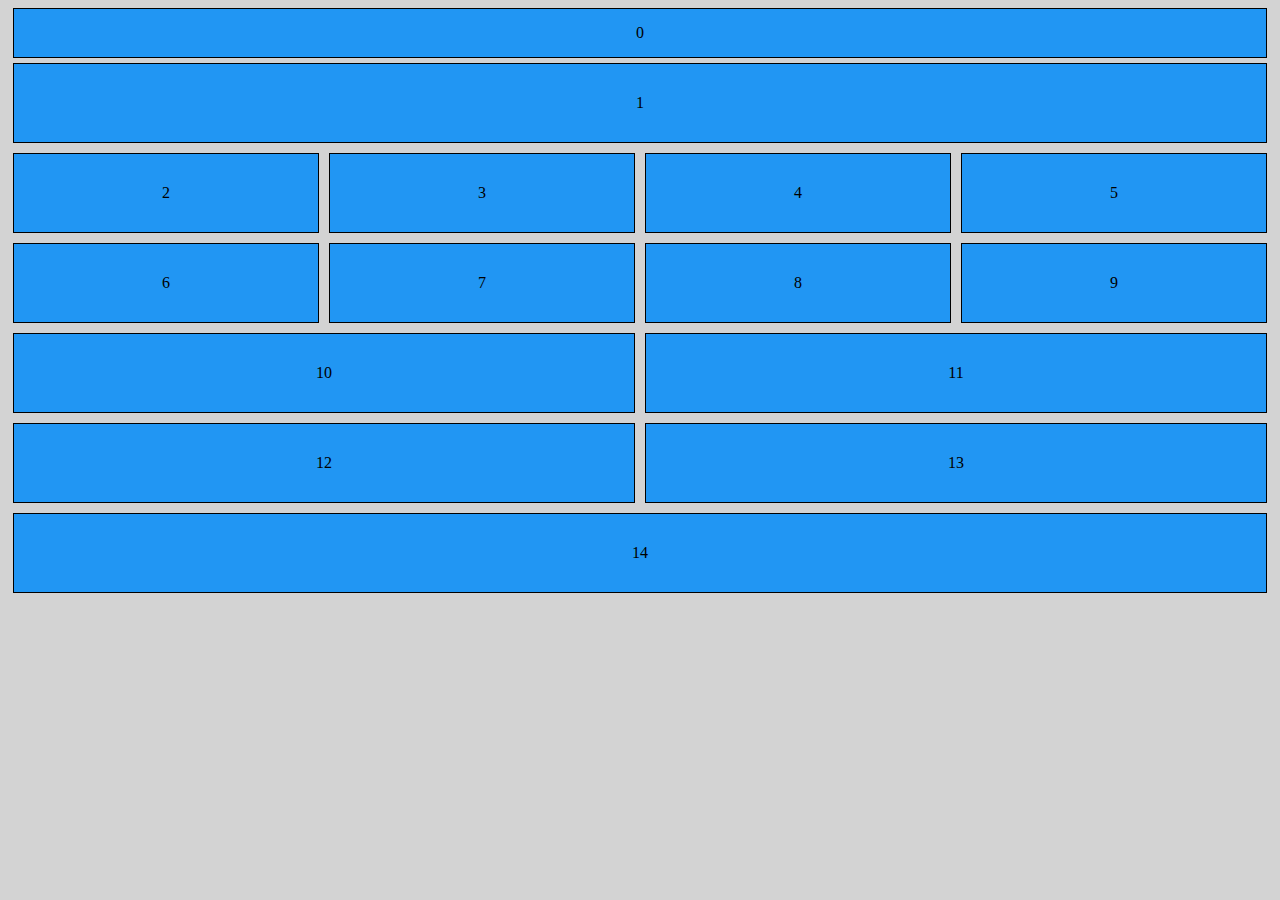
<file: index.html>
<!DOCTYPE html>
<html lang="en">
<head>
    <meta charset="UTF-8">
    <meta name="viewport" content="width=device-width, initial-scale=1.0">
    <title>Document</title>
    <link rel="stylesheet" href="style.css">
</head>
<body>
    <div class="container">
        <div class="box zero">
          0
        </div>
        <div class="box">
          1
        </div>
        
        <div class="tilegroup">
          <div class="box tile">
            2
          </div>
          <div class="box tile">
            3
           </div>
          <div class="box tile">
            4
          </div>
          <div class="box tile">
            5
          </div>
        </div>
        
        <div class="tilegroup">
          <div class="box tile">
            6
          </div>
          <div class="box tile">
            7
           </div>
          <div class="box tile">
            8
          </div>
          <div class="box tile">
           9
          </div>
        </div>
        <div class="tilegroup">
          <div class="box tile2">
            10
          </div>
          <div class="box tile2">
            11
           </div>
        </div>
        
        <div class="tilegroup">
          <div class="box tile2">
            12
          </div>
          <div class="box tile2">
            13
           </div>
        </div>
        <div class="box">
         14
        </div>
      </div>
</body>
</html>
</file>
<file: style.css>
body{
    background:lightgray;
  }
  
  .container{
  /*   background:lightgray; */
  }
  
  .box{
    background: #2196f3;
    margin:5px;
    text-align:center;
    padding:30px;
    border:1px solid black;
  }
  
  .tile{
    width:25%;
  /*   margin:5px; */
  }
  
  .tile2{
    width:50%;
  }
  
  .tilegroup{
    display:flex;
    justify-content:space-between;
  }
  
  .zero{
    padding:15px;
  }
</file>
